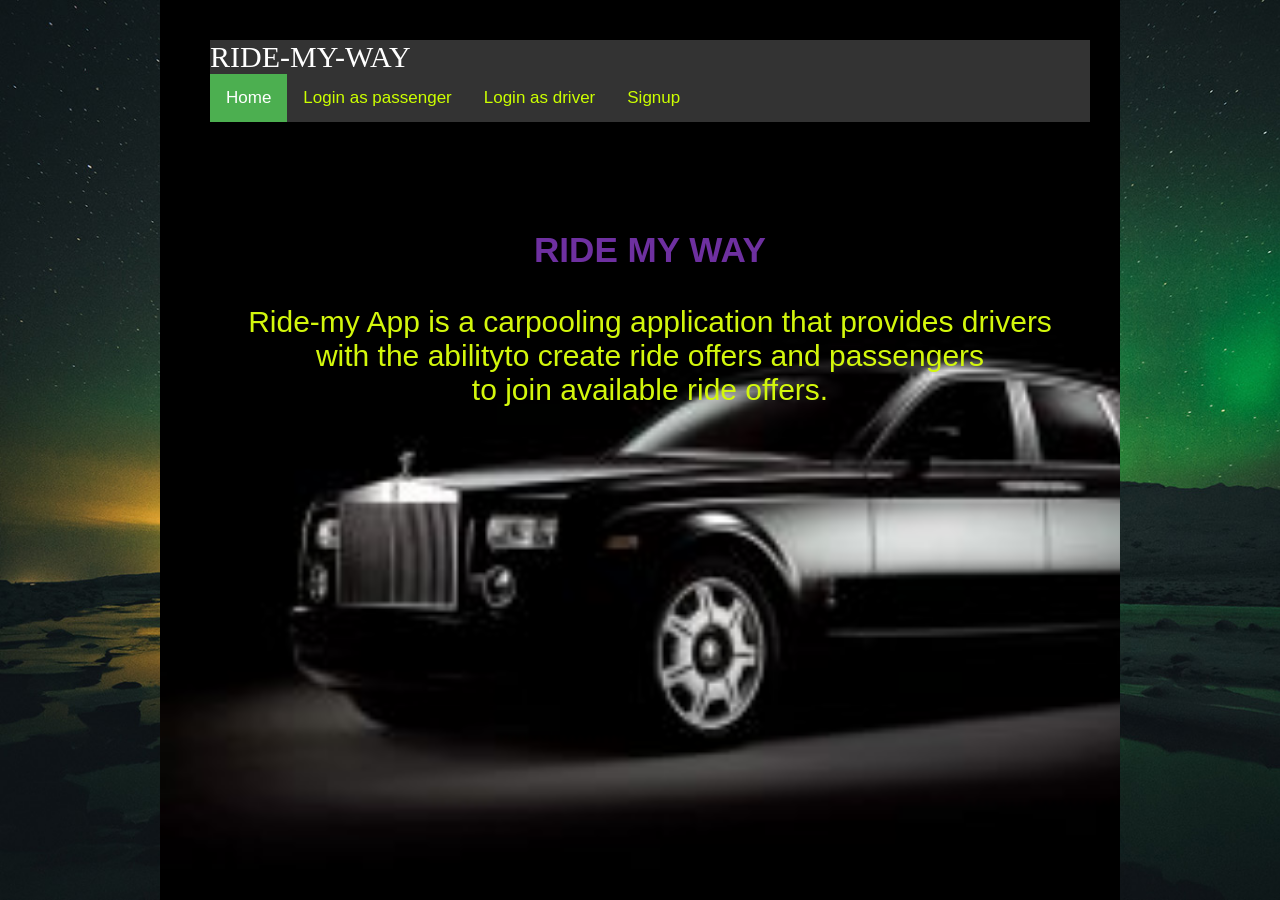
<file: index.html>
<!DOCTYPE html>
<html>
<head>
<title>RIDE-MY-WAY</title>

<link href="UI/css and js/style.css" rel="stylesheet" type="text/css" />
</head>
<body>
<div id="container">
  <div id="header_panel">
    <p class="topnav">RIDE-MY-WAY</p>
    <div class="topnav"> <a class="active" href="index.html">Home</a> <a href="UI/Login.html">Login as passenger </a><a href="UI/loginasdriver.html">Login as driver </a> <a href="UI/rigister.html">Signup</a></div>
    <div id="search_box"></div>
  </div>
  <!-- end of header panel --><!-- end of banner panel -->
  <div id="content_top"></div>
  <div id="content"><br><br><br>
    <div align="center"><h3 style="color:rgb(110, 48, 160);">RIDE MY WAY</h3>
     <span style="text-align:justify;"> Ride-my App is a carpooling application that provides drivers <br />
      with the abilityto create ride offers and passengers <br />
    to join available ride offers.

</span><br><br>

</div>
  </div>
  <div id="footer"></div>
  <!-- end of footer -->
</div>
<!-- end of container -->
</body>
</html>
</file>
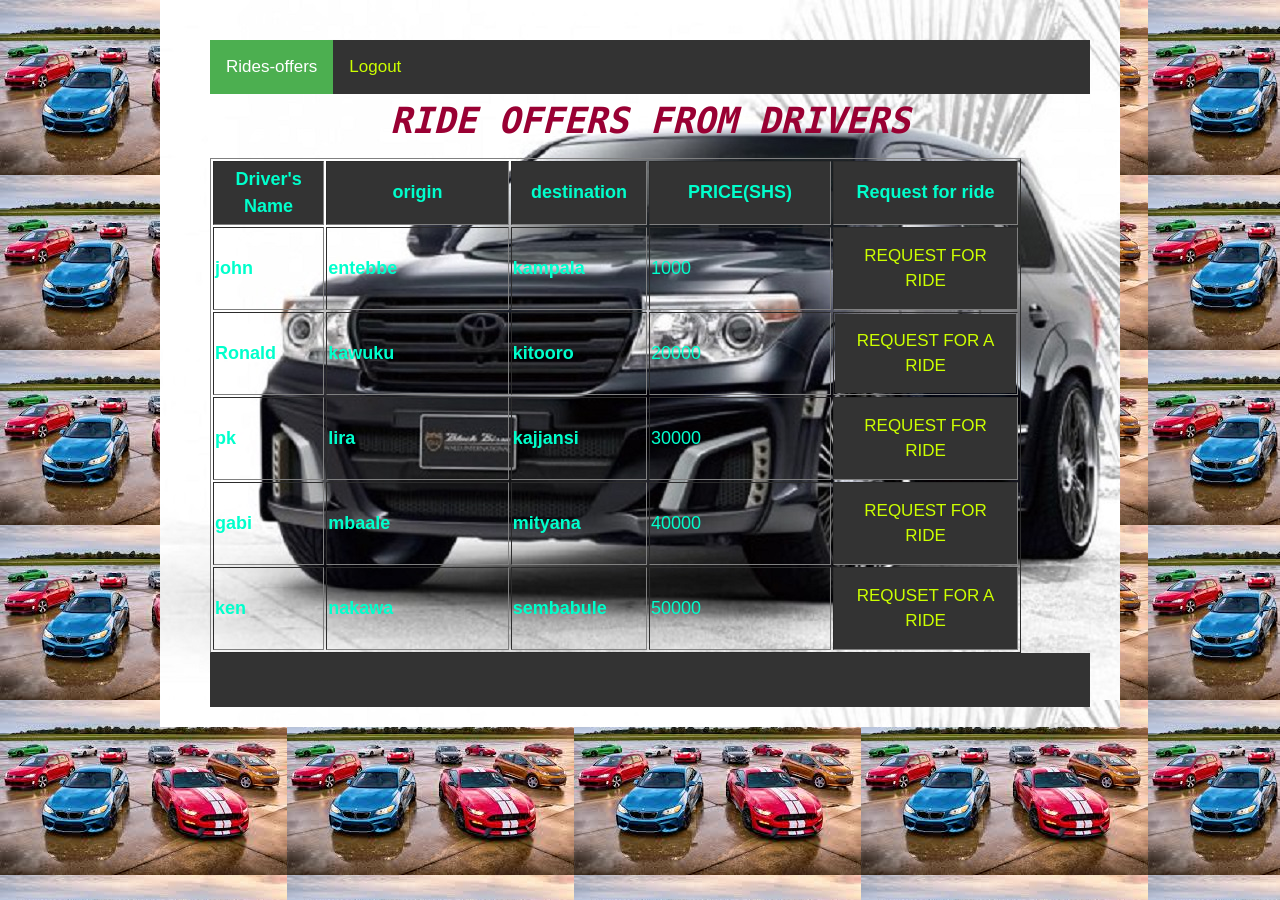
<file: aii-rides.html>
<!DOCTYPE html>
<html>
<head>
<title>RIDE-MY-WAY</title>
<meta http-equiv="Content-Type" content="text/html; charset=utf-8" />
<link href="css and js/style.css" rel="stylesheet" type="text/css" />
<style>
.topnav {    background-color: #333;
    overflow: hidden;
}

body {
  font: 15px/1.5 Arial, Helvetica,sans-serif;
  padding: 0;
  margin: 0;
  background-color: #f4f4f4;
  background-size: auto;
  background-image:url(images/cars.jpg);
  background-repeat: repeat;
}

#container {
  width: 960px;
  margin: 0 auto;
  background-image: url(images/ride.jpg);
  background-repeat: repeat;
}

</style>
<script language="javascript" type="text/javascript">
function clearText(field)
{
if (field.defaultValue == field.value) field.value = '';
else if (field.value == '') field.value = field.defaultValue;
}
</script>
</head>
<body>
<div id="container">
  <div id="header_panel">
    <div class="topnav"><a href="aii-rides.html" class="active"> Rides-offers</a><a href="index.html">Logout</a></div>
    <p align="center"> <dfn><strong><em>RIDE OFFERS FROM DRIVERS</em></strong></dfn> </p>
    <div id="search_box"></div>
  </div>
  <!-- end of header panel --><!-- end of banner panel -->
  <div id="content_top"></div>
  <div id="content">
    <table width="811" height="378" border="1">
      <tr class="topnav">
        <th width="125" height="60" scope="col"><strong class="topnav">Driver's Name</strong></th>
        <th width="226" scope="col"><strong>origin</strong></th>
        <th width="148" scope="col"><strong>destination</strong></th>
        <th width="210" scope="col">PRICE(SHS)</th>
        <th width="210" scope="col">Request for ride</th>
      </tr>
      <tr>
        <td height="41"><strong>john</strong></td>
        <td><strong>entebbe</strong></td>
        <td><strong>kampala</strong></td>
        <td>1000</td>
        <td class="topnav"><a href="ride-offer.html">REQUEST FOR RIDE</a></td>
      </tr>
      <tr>
        <td><strong>Ronald</strong></td>
        <td><strong>kawuku</strong></td>
        <td><strong>kitooro</strong></td>
        <td>20000</td>
        <td><span class="topnav"><a href="ride-offer.html" class="topnav">REQUEST FOR A RIDE</a></span></td>
      </tr>
      <tr>
        <td height="69"><strong>pk</strong></td>
        <td><strong>lira</strong></td>
        <td><strong>kajjansi</strong></td>
        <td>30000</td>
        <td class="topnav"><a href="ride-offer.html">REQUEST FOR RIDE</a></td>
      </tr>
      <tr>
        <td><strong>gabi</strong></td>
        <td><strong>mbaale</strong></td>
        <td><strong>mityana</strong></td>
        <td>40000</td>
        <td class="topnav"><a href="ride-offer.html">REQUEST FOR RIDE</a></td>
      </tr>
      <tr>
        <td height="78"><strong>ken</strong></td>
        <td><strong>nakawa</strong></td>
        <td><strong>sembabule</strong></td>
        <td>50000</td>
        <td class="topnav"><a href="rigister.html">REQUSET FOR A RIDE</a></td>
      </tr>
    </table>
    <p class="topnav">&nbsp;</p>
  </div>
  <div id="footer"></div>
  <!-- end of footer -->
</div>
<!-- end of container -->
</body>
</html>
</file>
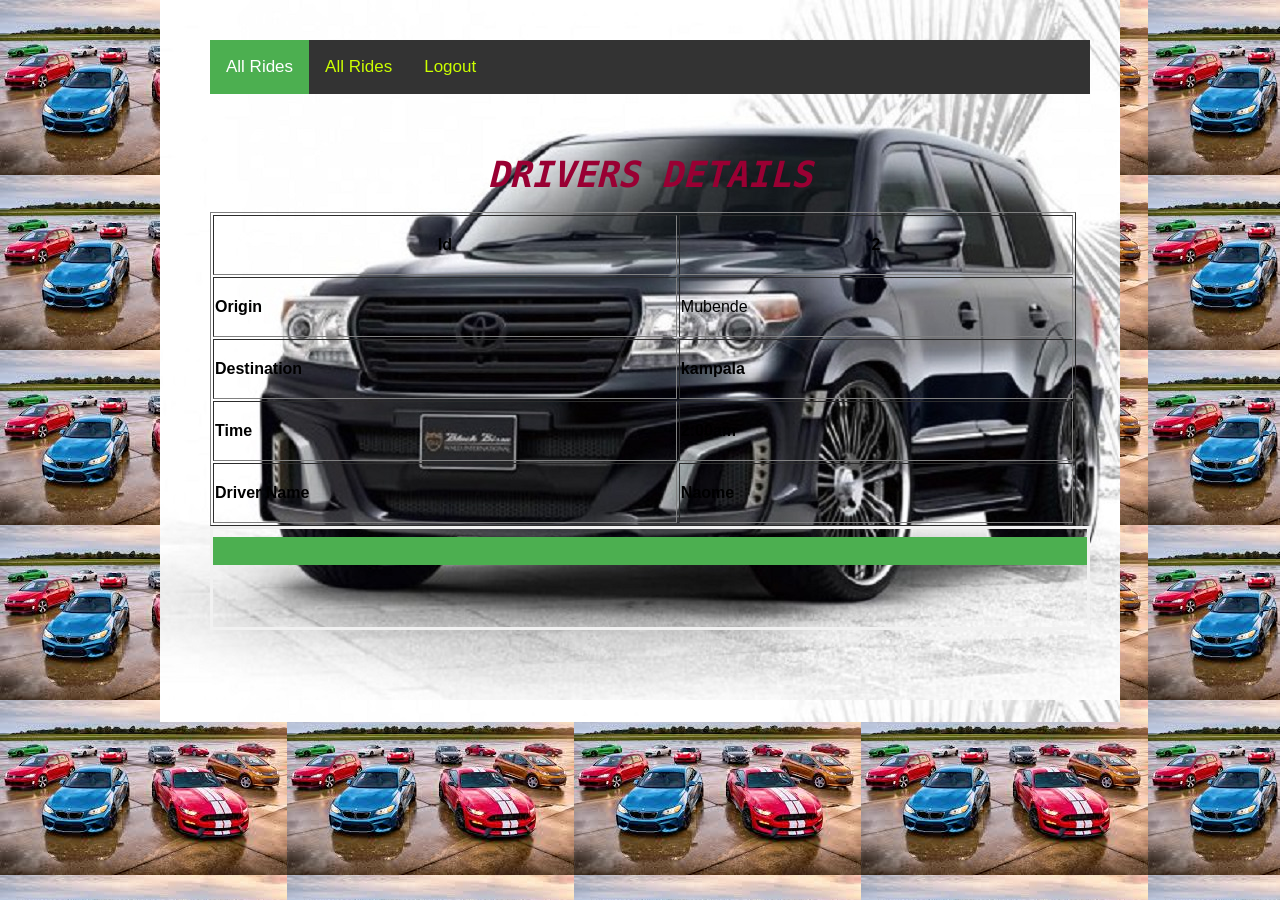
<file: driver-details.html>
<!DOCTYPE html PUBLIC >
<html>
<head>
<title>RIDE-MY-WAY</title>
<meta http-equiv="Content-Type" content="text/html; charset=utf-8" />
<link href="css and js/style.css" rel="stylesheet" type="text/css" />
<style type="text/css">
.topnav {    background-color: #333;
    overflow: hidden;
}

body {
  font: 15px/1.5 Arial, Helvetica,sans-serif;
  padding: 0;
  margin: 0;
  background-color: #f4f4f4;
  background-size: auto;
  background-image:url(images/cars.jpg);
  background-repeat: repeat;
}

#container {
  width: 960px;
  margin: 0 auto;
  background-image: url(images/ride.jpg);
  background-repeat: repeat;
}
</style>
<script language="javascript" type="text/javascript">
function clearText(field)
{
if (field.defaultValue == field.value) field.value = '';
else if (field.value == '') field.value = field.defaultValue;
}
</script>
</head>
<body>
<div id="container">
  <div id="header_panel">
    <div class="topnav"> <a class="active" href="#home">All Rides</a><a href="#contact">All Rides</a> <a href="#about">Logout</a></div>
    <p>&nbsp;</p>
    <p align="center"><dfn><strong><em>DRIVERS DETAILS</em></strong></dfn> </p>
    <div id="search_box"></div>
  </div>
  <!-- end of header panel --><!-- end of banner panel -->
  <div id="content_top"></div>
  <div id="content">
    <table width="866" height="314" border="1">
      <tr>
        <th width="149" height="60" scope="col"><strong>Id</strong></th>
        <th width="126" scope="col"><strong>2</strong></th>
      </tr>
      <tr>
        <td><strong>Origin</strong></td>
        <td>Mubende</td>
      </tr>
      <tr>
        <td><strong>Destination</strong></td>
        <td><strong>kampala</strong></td>
      </tr>
      <tr>
        <td><strong>Time</strong></td>
        <td><strong>2:00am</strong></td>
      </tr>
      <tr>
        <td><strong>Driver Name</strong></td>
        <td><strong>Naome</strong></td>
      </tr>
    </table>
    <form id="form1" name="form1" method="post" action="">
      <button type="submit"></button> 
      <p>&nbsp;</p>
      </form>
    <p>&nbsp;</p>
  </div>
  <div id="footer"></div>
  <!-- end of footer -->
</div>
<!-- end of container -->
</body>
</html>
</file>
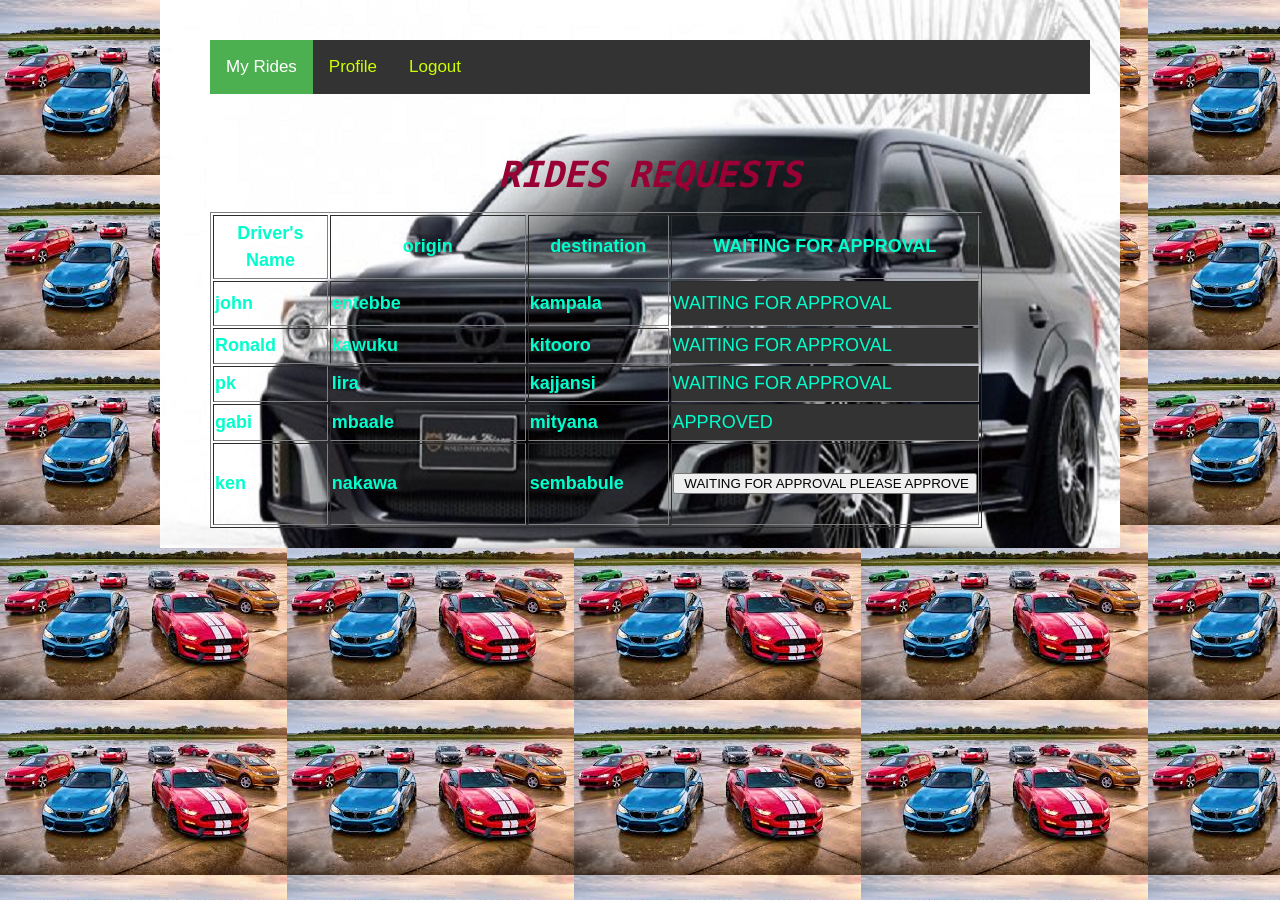
<file: driver.html>
<!DOCTYPE html PUBLIC "-//W3C//DTD XHTML 1.0 Transitional//EN" "http://www.w3.org/TR/xhtml1/DTD/xhtml1-transitional.dtd">
<html xmlns="http://www.w3.org/1999/xhtml">
<head>
<title>RIDE-MY-WAY</title>
<meta http-equiv="Content-Type" content="text/html; charset=utf-8" />
<link href="css and js/style.css" rel="stylesheet" type="text/css" />
<style type="text/css">
.topnav {    background-color: #333;
    overflow: hidden;
}

body {
  font: 15px/1.5 Arial, Helvetica,sans-serif;
  padding: 0;
  margin: 0;
  background-color: #f4f4f4;
  background-size: auto;
  background-image:url(images/cars.jpg);
  background-repeat: repeat;
}

#container {
  width: 960px;
  margin: 0 auto;
  background-image: url(images/ride.jpg);
  background-repeat: repeat;
}
</style>
<script language="javascript" type="text/javascript">
function clearText(field)
{
if (field.defaultValue == field.value) field.value = '';
else if (field.value == '') field.value = field.defaultValue;
}
</script>
</head>
<body>
<div id="container">
  <div id="header_panel">
    <div class="topnav"> <a class="active" href="driver.html">My Rides</a> <a href="profile.html">Profile</a><a href="home.html">Logout</a></div>
    <p>&nbsp;</p>
    <p align="center"><dfn><strong><em> RIDES REQUESTS</em></strong></dfn>    </p>
    <div id="search_box"></div>
  </div>
  <!-- end of header panel --><!-- end of banner panel -->
  <div id="content_top"></div>
  <div id="content">
    <table width="772" height="316" border="1">
      <tr>
        <th width="149" height="60" scope="col"><strong>Driver's Name</strong></th>
        <th width="297" scope="col"><strong>origin</strong></th>
        <th width="172" scope="col"><strong>destination</strong></th>
        <th width="297" scope="col">WAITING FOR APPROVAL</th>
      </tr>
      <tr>
        <td height="41"><strong>john</strong></td>
        <td><strong>entebbe</strong></td>
        <td><strong>kampala</strong></td>
        <td class="topnav">WAITING FOR APPROVAL</td>
      </tr>
      <tr>
        <td><strong>Ronald</strong></td>
        <td><strong>kawuku</strong></td>
        <td><strong>kitooro</strong></td>
        <td class="topnav">WAITING FOR APPROVAL</td>
      </tr>
      <tr>
        <td><strong>pk</strong></td>
        <td><strong>lira</strong></td>
        <td><strong>kajjansi</strong></td>
        <td class="topnav">WAITING FOR APPROVAL</td>
      </tr>
      <tr>
        <td><strong>gabi</strong></td>
        <td><strong>mbaale</strong></td>
        <td><strong>mityana</strong></td>
        <td class="topnav">APPROVED</td>
      </tr>
      <tr>
        <td height="78"><strong>ken</strong></td>
        <td><strong>nakawa</strong></td>
        <td><strong>sembabule</strong></td>
        <td><input type="submit" name="button5" id="button5" value=" WAITING FOR APPROVAL PLEASE APPROVE" /></td>
      </tr>
    </table>
  </div>
  <div id="footer"></div>
  <!-- end of footer -->
</div>
<!-- end of container -->
</body>
</html>
</file>
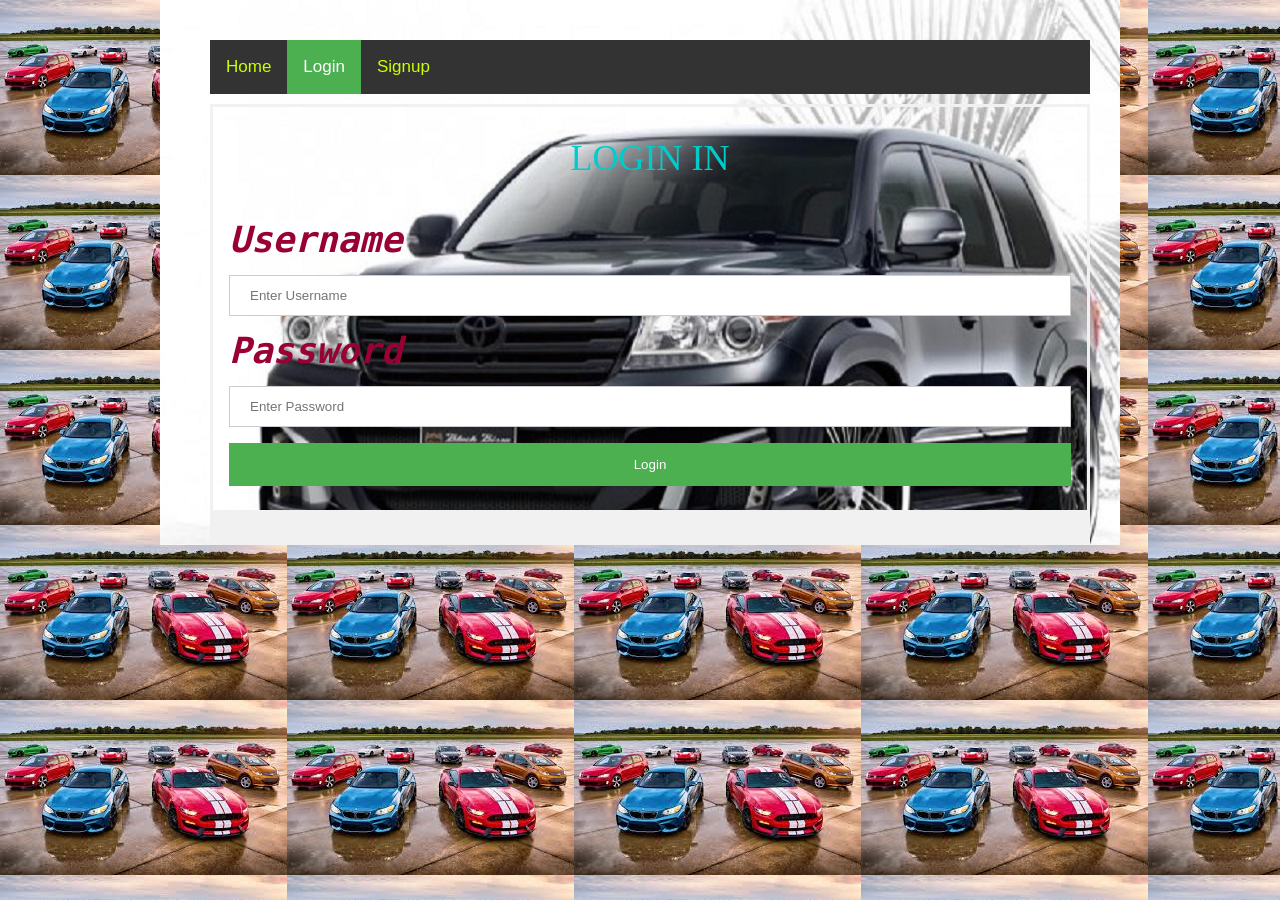
<file: Login.html>
<!DOCTYPE html PUBLIC "-//W3C//DTD XHTML 1.0 Transitional//EN" "http://www.w3.org/TR/xhtml1/DTD/xhtml1-transitional.dtd">
<html xmlns="http://www.w3.org/1999/xhtml">
<head>
<title>RIDE-MY-WAY</title>
<meta http-equiv="Content-Type" content="text/html; charset=utf-8" />
<link href="css and js/style.css" rel="stylesheet" type="text/css" />
<style type="text/css">
.topnav {    background-color: #333;
    overflow: hidden;
}

body {
  font: 15px/1.5 Arial, Helvetica,sans-serif;
  padding: 0;
  margin: 0;
  background-color: #f4f4f4;
  background-size: auto;
  background-image:url(images/cars.jpg);
  background-repeat: repeat;
}

#container {
  width: 960px;
  margin: 0 auto;
  background-image: url(images/ride.jpg);
  background-repeat: repeat;
}
#container #content div {
	font-family: Georgia, "Times New Roman", Times, serif;
	font-size: 36px;
	appearance: menu-item;
	color: #0CC;
}
</style>
<script language="javascript" type="text/javascript">
function clearText(field)
{
if (field.defaultValue == field.value) field.value = '';
else if (field.value == '') field.value = field.defaultValue;
}
</script>
</head>
<body>
<div id="container">
  <div id="header_panel">
    <div class="topnav"> <a class="topnav" href="home.html">Home</a> <a href="Login.html" class="active">Login</a> <a href="rigister.html">Signup</a></div>
    <div id="search_box"></div>
  </div>
  <!-- end of header panel --><!-- end of banner panel -->
  <div id="content_top"></div>
  <div id="content">
    
    <form action="aii-rides.html">
  <div class="imgcontainer">LOGIN IN</div>
  <div class="container">
    <p>
      <label for="uname"><b>Username</b></label>
      <input type="text" placeholder="Enter Username" name="uname" required>
      
      </p>
    <p>
      <label for="psw"><b>Password</b></label>
      <input type="password" placeholder="Enter Password" name="psw" required>
      
    </p>
    <button type="submit" value="submit">Login</button>
  </div>

  <div class="container" style="background-color:#f1f1f1"></div>
    </form></div>
  </div>
  <div id="footer"></div>
  <!-- end of footer -->
</div>
<!-- end of container -->
</body>
</html>
</file>
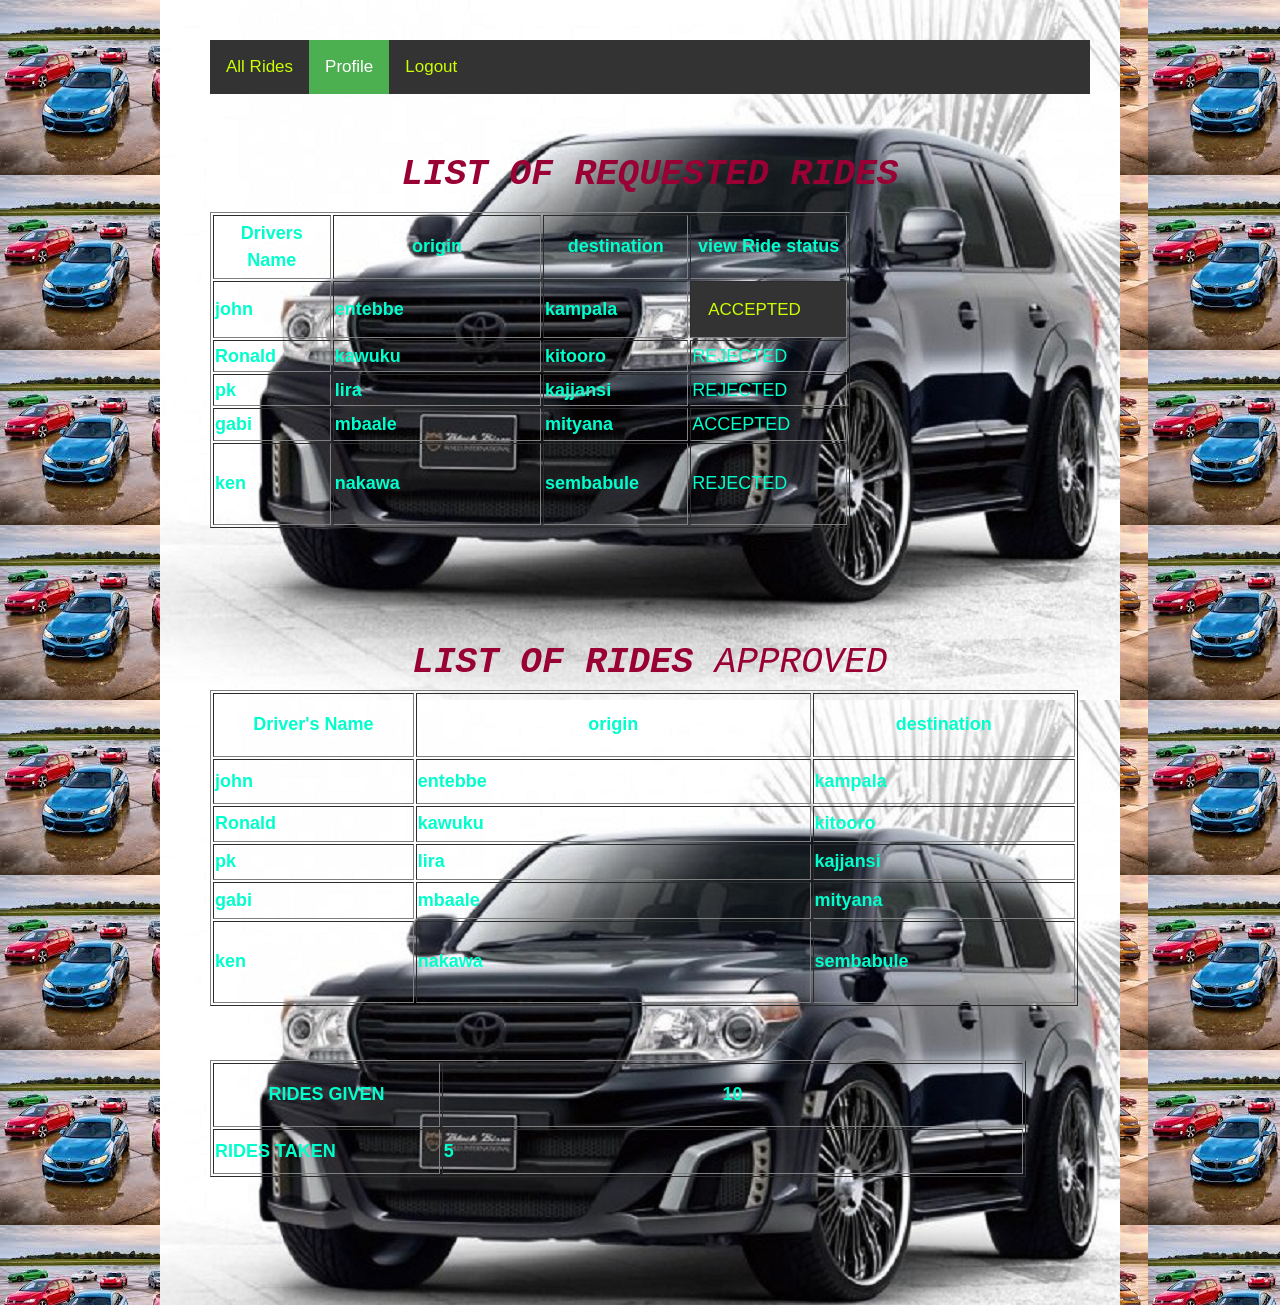
<file: profile.html>
<!DOCTYPE html PUBLIC "-//W3C//DTD XHTML 1.0 Transitional//EN" "http://www.w3.org/TR/xhtml1/DTD/xhtml1-transitional.dtd">
<html xmlns="http://www.w3.org/1999/xhtml">
<head>
<title>RIDE-MY-WAY</title>
<meta http-equiv="Content-Type" content="text/html; charset=utf-8" />
<link href="css and js/style.css" rel="stylesheet" type="text/css" />
<style type="text/css">
.topnav {    background-color: #333;
    overflow: hidden;
}

body {
  font: 15px/1.5 Arial, Helvetica,sans-serif;
  padding: 0;
  margin: 0;
  background-color: #f4f4f4;
  background-size: auto;
  background-image:url(images/cars.jpg);
  background-repeat: repeat;
}

#container {
  width: 960px;
  margin: 0 auto;
  background-image: url(images/ride.jpg);
  background-repeat: repeat;
}
</style>
<script language="javascript" type="text/javascript">
function clearText(field)
{
if (field.defaultValue == field.value) field.value = '';
else if (field.value == '') field.value = field.defaultValue;
}
</script>
</head>
<body>
<div id="container">
  <div id="header_panel">
    <div class="topnav"><a href="ride_details.html">All Rides</a> <a href="profile.html" class="active">Profile</a> <a href="home.html">Logout</a></div>
    <p>&nbsp;</p>
    <p align="center"><em><strong><dfn>LIST OF REQUESTED RIDES</dfn></strong></em></p>
    <div id="search_box"></div>
  </div>
  <!-- end of header panel --><!-- end of banner panel -->
  <div id="content_top"></div>
  <div id="content">
    <table width="640" height="316" border="1">
      <tr>
        <th width="149" height="60" scope="col"><strong>Drivers Name</strong></th>
        <th width="297" scope="col"><strong>origin</strong></th>
        <th width="172" scope="col"><strong>destination</strong></th>
        <th width="172" scope="col">view Ride status</th>
      </tr>
      <tr>
        <td height="41"><strong>john</strong></td>
        <td><strong>entebbe</strong></td>
        <td><strong>kampala</strong></td>
        <td class="topnav"><a href="driver-details.html">ACCEPTED</a></td>
      </tr>
      <tr>
        <td><strong>Ronald</strong></td>
        <td><strong>kawuku</strong></td>
        <td><strong>kitooro</strong></td>
        <td>REJECTED</td>
      </tr>
      <tr>
        <td><strong>pk</strong></td>
        <td><strong>lira</strong></td>
        <td><strong>kajjansi</strong></td>
        <td>REJECTED</td>
      </tr>
      <tr>
        <td><strong>gabi</strong></td>
        <td><strong>mbaale</strong></td>
        <td><strong>mityana</strong></td>
        <td>ACCEPTED</td>
      </tr>
      <tr>
        <td height="78"><strong>ken</strong></td>
        <td><strong>nakawa</strong></td>
        <td><strong>sembabule</strong></td>
        <td>REJECTED</td>
      </tr>
    </table>
    <p>&nbsp;</p>
    <p align="center">&nbsp;</p>
    <p align="center"><em><strong><dfn>LIST OF RIDES</dfn></strong></em> APPROVED</p>
    <table width="868" height="316" border="1">
      <tr>
        <th width="149" height="60" scope="col"><strong>Driver's Name</strong></th>
        <th width="297" scope="col"><strong>origin</strong></th>
        <th width="196" scope="col"><strong>destination</strong></th>
      </tr>
      <tr>
        <td height="41"><strong>john</strong></td>
        <td><strong>entebbe</strong></td>
        <td><strong>kampala</strong></td>
      </tr>
      <tr>
        <td><strong>Ronald</strong></td>
        <td><strong>kawuku</strong></td>
        <td><strong>kitooro</strong></td>
      </tr>
      <tr>
        <td><strong>pk</strong></td>
        <td><strong>lira</strong></td>
        <td><strong>kajjansi</strong></td>
      </tr>
      <tr>
        <td><strong>gabi</strong></td>
        <td><strong>mbaale</strong></td>
        <td><strong>mityana</strong></td>
      </tr>
      <tr>
        <td height="78"><strong>ken</strong></td>
        <td><strong>nakawa</strong></td>
        <td><strong>sembabule</strong></td>
      </tr>
    </table>
    <p>&nbsp;</p>
    <table width="816" height="109" border="1">
      <tr>
        <th width="149" height="60" scope="col">RIDES GIVEN</th>
        <th width="388" scope="col"><strong>10</strong></th>
      </tr>
      <tr>
        <td height="41"><strong> RIDES TAKEN</strong></td>
        <td><strong>5</strong></td>
      </tr>
    </table>
    <p>&nbsp;</p>
    <p>&nbsp;</p>
  </div>
  <div id="footer"></div>
  <!-- end of footer -->
</div>
<!-- end of container -->
</body>
</html>
</file>
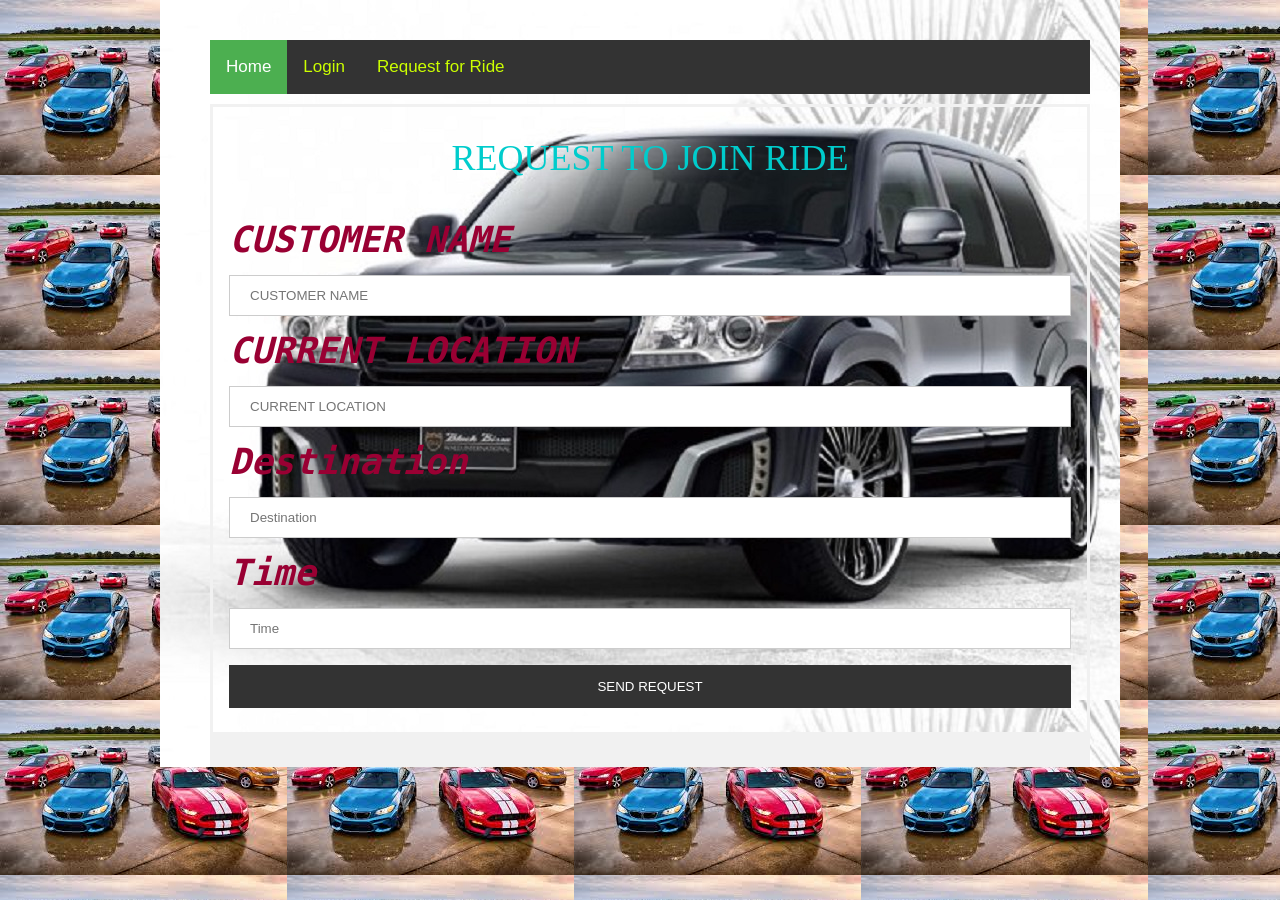
<file: ride-offer.html>
<!DOCTYPE html PUBLIC "-//W3C//DTD XHTML 1.0 Transitional//EN" "http://www.w3.org/TR/xhtml1/DTD/xhtml1-transitional.dtd">
<html xmlns="http://www.w3.org/1999/xhtml">
<head>
<title>RIDE-MY-WAY</title>
<meta http-equiv="Content-Type" content="text/html; charset=utf-8" />
<link href="css and js/style.css" rel="stylesheet" type="text/css" />
<style type="text/css">
.topnav {    background-color: #333;
    overflow: hidden;
}

body {
  font: 15px/1.5 Arial, Helvetica,sans-serif;
  padding: 0;
  margin: 0;
  background-color: #f4f4f4;
  background-size: auto;
  background-image:url(images/cars.jpg);
  background-repeat: repeat;
}

#container {
  width: 960px;
  margin: 0 auto;
  background-image: url(images/ride.jpg);
  background-repeat: repeat;
}
#container #content div {
	font-family: Georgia, "Times New Roman", Times, serif;
	font-size: 36px;
	appearance: menu-item;
	color: #0CC;
}
</style>
<script language="javascript" type="text/javascript">
function clearText(field)
{
if (field.defaultValue == field.value) field.value = '';
else if (field.value == '') field.value = field.defaultValue;
}
</script>
</head>
<body>
<div id="container">
  <div id="header_panel">
    <div class="topnav"> <a class="active" href="home.html">Home</a> <a href="Login.html">Login</a><a href="#about">Request for Ride</a></div>
    <div id="search_box"></div>
  </div>
  <!-- end of header panel --><!-- end of banner panel -->
  <div id="content_top"></div>
  <div id="content">
    
    <form action="ride_details.html">
  <div class="imgcontainer">REQUEST TO JOIN RIDE</div>
  <div class="container">
    <p>
      <label for="uname"><b>CUSTOMER NAME</b></label>
      <input type="text" placeholder="CUSTOMER NAME" name="uname" required>
      
      </p>
      <p>
      <label for="uname"><b>CURRENT LOCATION</b></label>
      <input type="text" placeholder="CURRENT LOCATION" name="uname" required>
      
      </p>
     
    <p>
      <label for="psw"><b>Destination</b></label>
      <input type="password" placeholder="Destination" name="psw" required>
      
    </p>
      <p>
      <label for="psw"><b>Time</b></label>
      <input type="password" placeholder="Time" name="psw" required>
      
    </p>
    <button type="submit" class="topnav">SEND REQUEST</button>
  </div>

  <div class="container" style="background-color:#f1f1f1"></div>
    </form></div>
  </div>
  <div id="footer"></div>
  <!-- end of footer -->
</div>
<!-- end of container -->
</body>
</html>
</file>
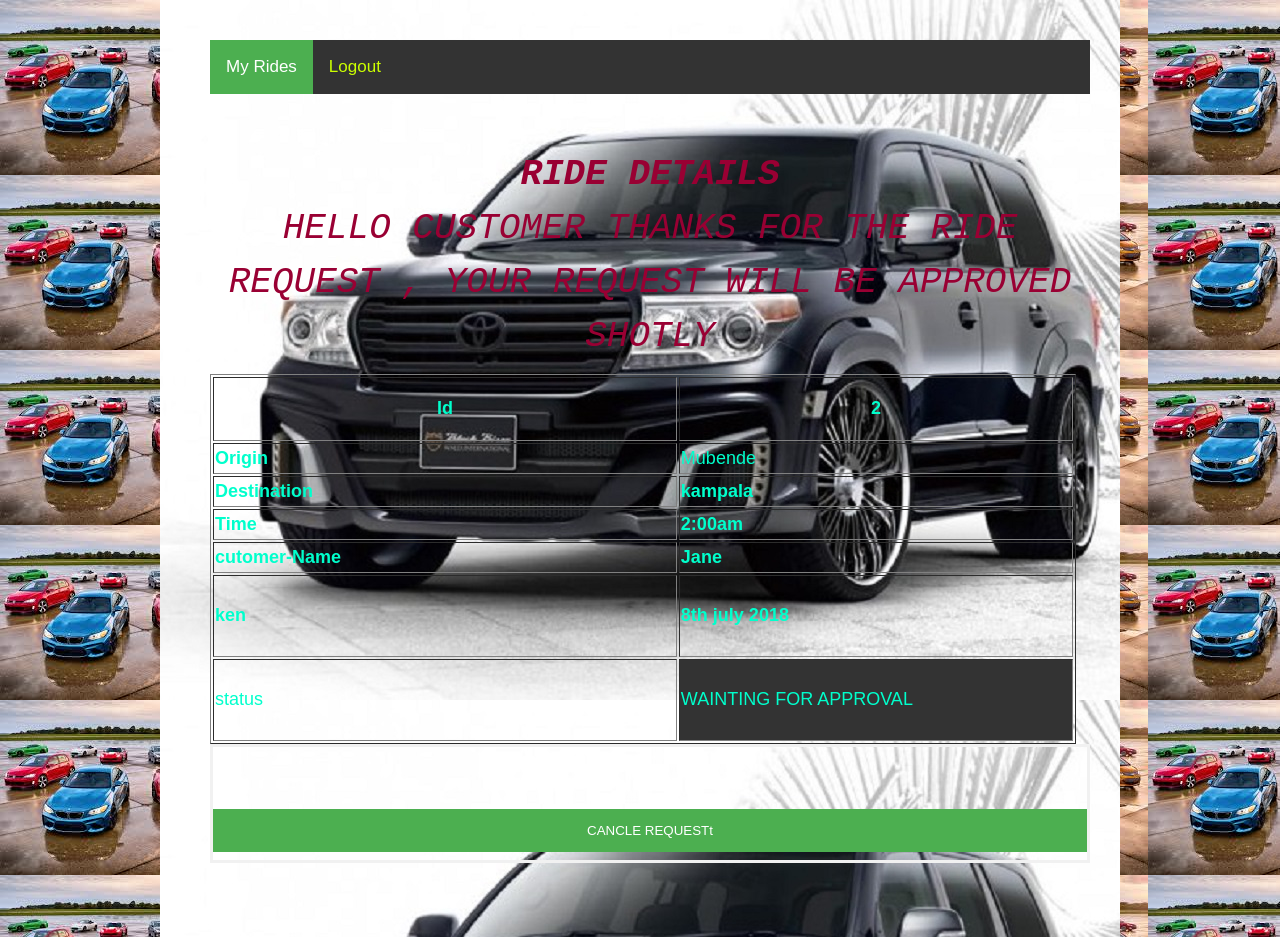
<file: ride_details.html>
<!DOCTYPE html PUBLIC "-//W3C//DTD XHTML 1.0 Transitional//EN" "http://www.w3.org/TR/xhtml1/DTD/xhtml1-transitional.dtd">
<html xmlns="http://www.w3.org/1999/xhtml">
<head>
<title>RIDE-MY-WAY</title>
<meta http-equiv="Content-Type" content="text/html; charset=utf-8" />
<link href="css and js/style.css" rel="stylesheet" type="text/css" />
<style type="text/css">
.topnav {    background-color: #333;
    overflow: hidden;
}

body {
  font: 15px/1.5 Arial, Helvetica,sans-serif;
  padding: 0;
  margin: 0;
  background-color: #f4f4f4;
  background-size: auto;
  background-image:url(images/cars.jpg);
  background-repeat: repeat;
}

#container {
  width: 960px;
  margin: 0 auto;
  background-image: url(images/ride.jpg);
  background-repeat: repeat;
}
</style>
<script language="javascript" type="text/javascript">
function clearText(field)
{
if (field.defaultValue == field.value) field.value = '';
else if (field.value == '') field.value = field.defaultValue;
}
</script>
</head>
<body>
<div id="container">
  <div id="header_panel">
    <div class="topnav"><a href="ride_details.html" class="active">My Rides</a><a href="home.html">Logout</a></div>
    <p>&nbsp;</p>
    <p align="center"><dfn><strong><em>RIDE DETAILS</em></strong></dfn> </p>
    <p align="center">HELLO CUSTOMER THANKS FOR THE RIDE REQUEST , YOUR REQUEST WILL BE APPROVED SHOTLY</p>
    <div id="search_box"></div>
  </div>
  <!-- end of header panel --><!-- end of banner panel -->
  <div id="content_top"></div>
  <div id="content">
    <table width="866" height="314" border="1">
      <tr>
        <th width="149" height="60" scope="col"><strong>Id</strong></th>
        <th width="126" scope="col"><strong>2</strong></th>
      </tr>
      <tr>
        <td><strong>Origin</strong></td>
        <td>Mubende</td>
      </tr>
      <tr>
        <td><strong>Destination</strong></td>
        <td><strong>kampala</strong></td>
      </tr>
      <tr>
        <td><strong>Time</strong></td>
        <td><strong>2:00am</strong></td>
      </tr>
      <tr>
        <td><strong>cutomer-Name</strong></td>
        <td><strong>Jane</strong></td>
      </tr>
      <tr>
        <td height="78"><strong>ken</strong></td>
        <td><strong>8th july 2018</strong></td>
      </tr>
      <tr>
        <td height="78">status</td>
        <td class="topnav">WAINTING FOR APPROVAL</td>
      </tr>
    </table>
    <form id="form1" name="form1" method="post" action="ride-offer.html">
      
      <p>&nbsp;</p>
      <button type="submit">CANCLE REQUESTt</button>
    </form>
    <p>&nbsp;</p>
  </div>
  <div id="footer"></div>
  <!-- end of footer -->
</div>
<!-- end of container -->
</body>
</html>
</file>
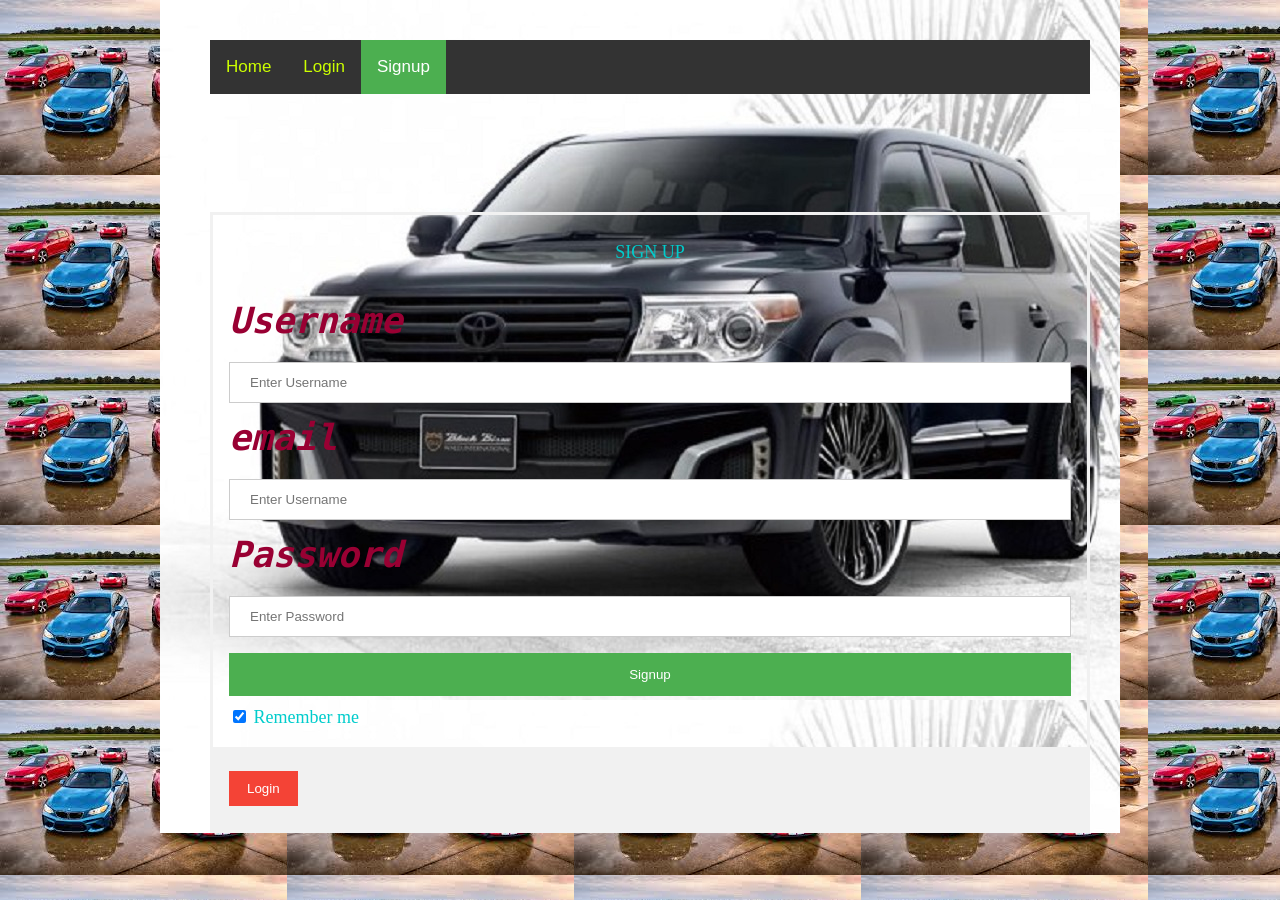
<file: rigister.html>
<!DOCTYPE html>
<html>
<head>
<title>RIDE-MY-WAY</title>
<meta http-equiv="Content-Type" content="text/html; charset=utf-8" />
<link href="css and js/style.css" rel="stylesheet" type="text/css" />
<style type="text/css">
.topnav {    background-color: #333;
    overflow: hidden;
}

body {
  font: 15px/1.5 Arial, Helvetica,sans-serif;
  padding: 0;
  margin: 0;
  background-color: #f4f4f4;
  background-size: auto;
  background-image:url(images/cars.jpg);
  background-repeat: repeat;
}

#container {
  width: 960px;
  margin: 0 auto;
  background-image: url(images/ride.jpg);
  background-repeat: repeat;
}
#container #content div {
	font-family: Georgia, "Times New Roman", Times, serif;
	font-size: 18px;
	appearance: menu-item;
	color: #0CC;
}
</style>
<script language="javascript" type="text/javascript">
function clearText(field)
{
if (field.defaultValue == field.value) field.value = '';
else if (field.value == '') field.value = field.defaultValue;
}
</script>
</head>
<body>
<div id="container">
  <div id="header_panel">
    <div class="topnav"> <a class="topnav" href="index.html">Home</a> <a href="#news">Login</a> <a href="rigister.html" class="active">Signup</a></div>
    <p>&nbsp;</p>
    <p>&nbsp;</p>
    <div id="search_box"></div>
  </div>
  <!-- end of header panel --><!-- end of banner panel -->
  <div id="content_top"></div>
  <div id="content">
    
    <form action="login.html">
  <div class="imgcontainer">SIGN UP</div>
  <div class="container">
    <p>
      <label for="uname"><b>Username</b></label>
      <input type="text" placeholder="Enter Username" name="uname" required>
      
      </p>
       <p>
      <label for="uname"><b>email</b></label>
      <input type="text" placeholder="Enter Username" name="uname" required>
      
      </p>
    <p>
      <label for="psw"><b>Password</b></label>
      <input name="psw" type="password" required="required" placeholder="Enter Password" value="" />
      
    </p>
    <button type="submit">Signup</button>
    <label>
      <input type="checkbox" checked="checked" name="remember"> Remember me
    </label>
  </div>

  <div class="container" style="background-color:#f1f1f1">
    <button type="button" class="cancelbtn">Login</button>
  </div>
    </form></div>
  </div>
  <div id="footer"></div>
  <!-- end of footer -->
</div>
<!-- end of container -->
</body>
</html>
</file>
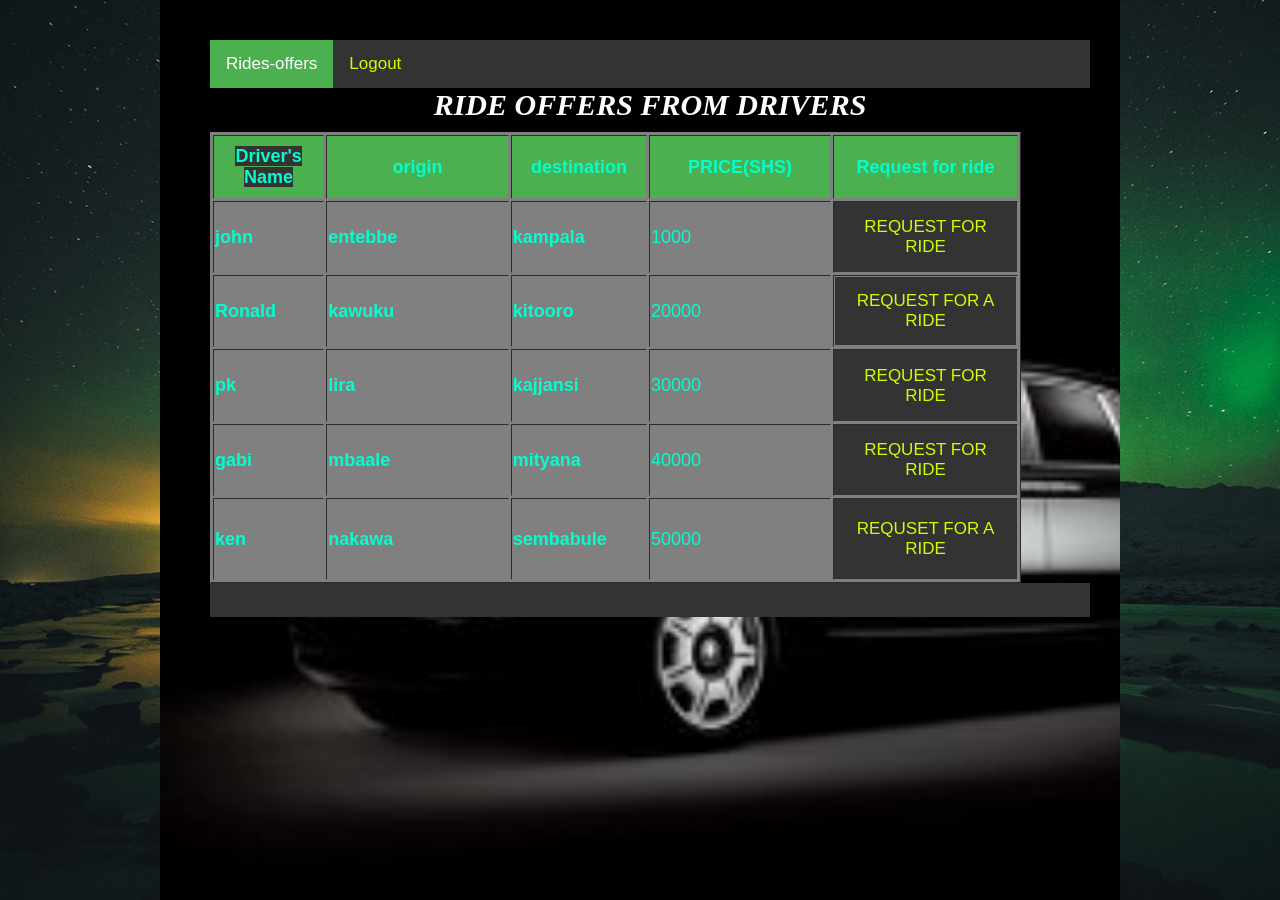
<file: UI/all-rides.html>
<!DOCTYPE html>
<html>
<head>
<title>RIDE-MY-WAY</title>
<meta http-equiv="Content-Type" content="text/html; charset=utf-8" />
<link href="css and js/style.css" rel="stylesheet" type="text/css" />

</head>
<body>
<div id="container">
  <div id="header_panel">
    <div class="topnav"><a href="all-rides.html" class="active"> Rides-offers</a><a href="../index.html">Logout</a></div>
    <p align="center"> <dfn><strong><em>RIDE OFFERS FROM DRIVERS</em></strong></dfn> </p>
    <div id="search_box"></div>
  </div>
  <!-- end of header panel --><!-- end of banner panel -->
  <div id="content_top"></div>
  <div id="content">
    <table width="811" height="378" border="1"  style="background-color:gray">
      <tr class="topnav" style="background-color:#4CAF50">
        <th width="125" height="60" scope="col"><strong class="topnav">Driver's Name</strong></th>
        <th width="226" scope="col"><strong>origin</strong></th>
        <th width="148" scope="col"><strong>destination</strong></th>
        <th width="210" scope="col">PRICE(SHS)</th>
        <th width="210" scope="col">Request for ride</th>
      </tr>
      <tr>
        <td height="41"><strong>john</strong></td>
        <td><strong>entebbe</strong></td>
        <td><strong>kampala</strong></td>
        <td>1000</td>
        <td class="topnav"><a href="ride-offer.html">REQUEST FOR RIDE</a></td>
      </tr>
      <tr>
        <td><strong>Ronald</strong></td>
        <td><strong>kawuku</strong></td>
        <td><strong>kitooro</strong></td>
        <td>20000</td>
        <td><span class="topnav"><a href="ride-offer.html" class="topnav">REQUEST FOR A RIDE</a></span></td>
      </tr>
      <tr>
        <td height="69"><strong>pk</strong></td>
        <td><strong>lira</strong></td>
        <td><strong>kajjansi</strong></td>
        <td>30000</td>
        <td class="topnav"><a href="ride-offer.html">REQUEST FOR RIDE</a></td>
      </tr>
      <tr>
        <td><strong>gabi</strong></td>
        <td><strong>mbaale</strong></td>
        <td><strong>mityana</strong></td>
        <td>40000</td>
        <td class="topnav"><a href="ride-offer.html">REQUEST FOR RIDE</a></td>
      </tr>
      <tr>
        <td height="78"><strong>ken</strong></td>
        <td><strong>nakawa</strong></td>
        <td><strong>sembabule</strong></td>
        <td>50000</td>
        <td class="topnav"><a href="rigister.html">REQUSET FOR A RIDE</a></td>
      </tr>
    </table>
    <p class="topnav">&nbsp;</p>
  </div>
  <div id="footer"></div>
  <!-- end of footer -->
</div>
<!-- end of container -->
</body>
</html>
</file>
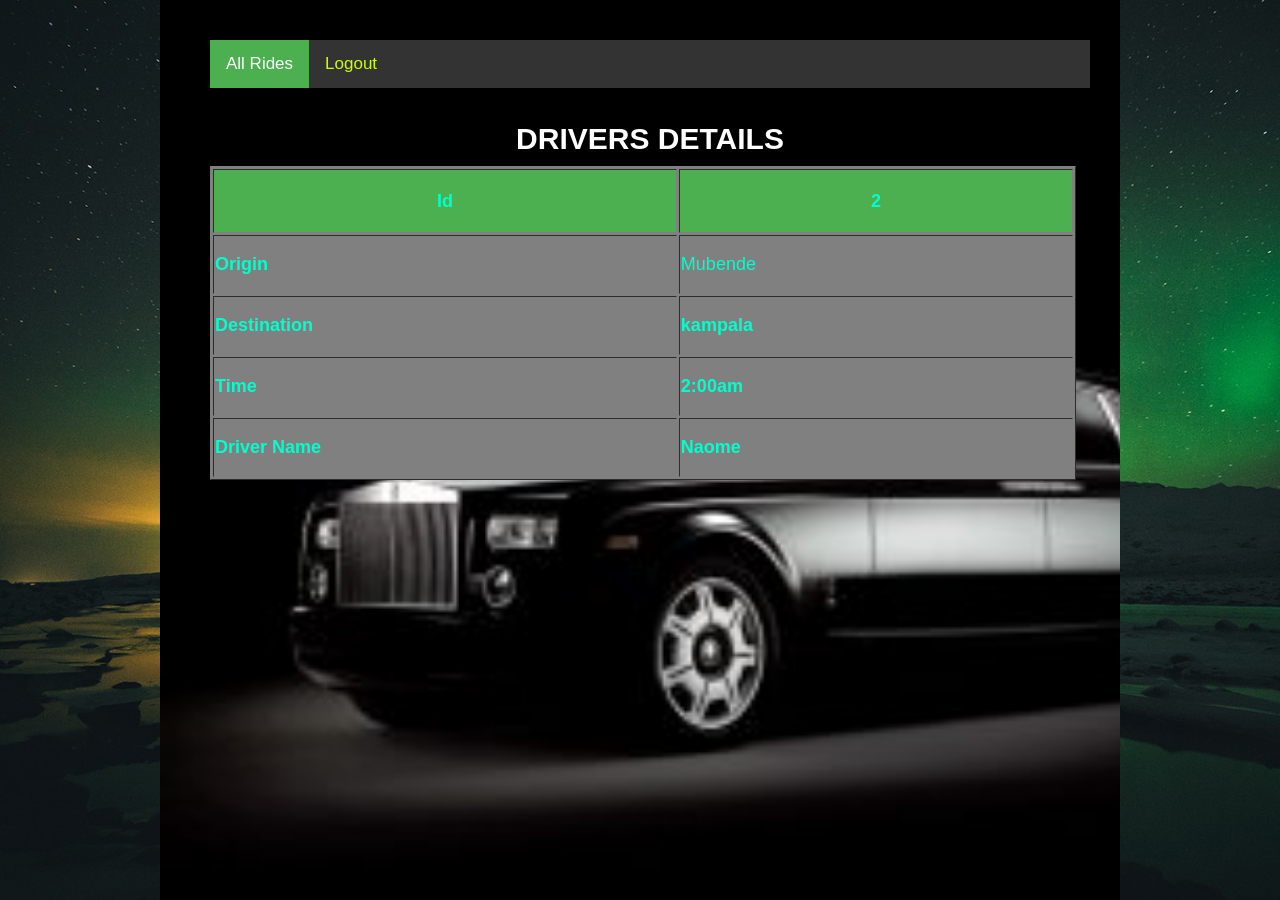
<file: UI/driver-details.html>
<!DOCTYPE html >
<html>
<head>
<title>RIDE-MY-WAY</title>
<meta http-equiv="Content-Type" content="text/html; charset=utf-8" />
<link href="css and js/style.css" rel="stylesheet" type="text/css" />

</head>
<body>
<div id="container">
  <div id="header_panel">
    <div class="topnav"> <a class="active" href="driver.html">All Rides</a> <a href="../index.html">Logout</a></div>
    <p>&nbsp;</p>
    <p align="center"><strong style="font-family:arial; font-style:bold;">DRIVERS DETAILS</strong> </p>
    <div id="search_box"></div>
  </div>
  <!-- end of header panel --><!-- end of banner panel -->
  <div id="content_top"></div>
  <div id="content">
    <table width="866" height="314" border="1" style="background-color:gray">
      <tr style="background-color:#4CAF50">
        <th width="149" height="60" scope="col"><strong>Id</strong></th>
        <th width="126" scope="col"><strong>2</strong></th>
      </tr>
      <tr>
        <td><strong>Origin</strong></td>
        <td>Mubende</td>
      </tr>
      <tr>
        <td><strong>Destination</strong></td>
        <td><strong>kampala</strong></td>
      </tr>
      <tr>
        <td><strong>Time</strong></td>
        <td><strong>2:00am</strong></td>
      </tr>
      <tr>
        <td><strong>Driver Name</strong></td>
        <td><strong>Naome</strong></td>
      </tr>
    </table>
    
    <p>&nbsp;</p>
  </div>
  <div id="footer"></div>
  <!-- end of footer -->
</div>
<!-- end of container -->
</body>
</html>
</file>
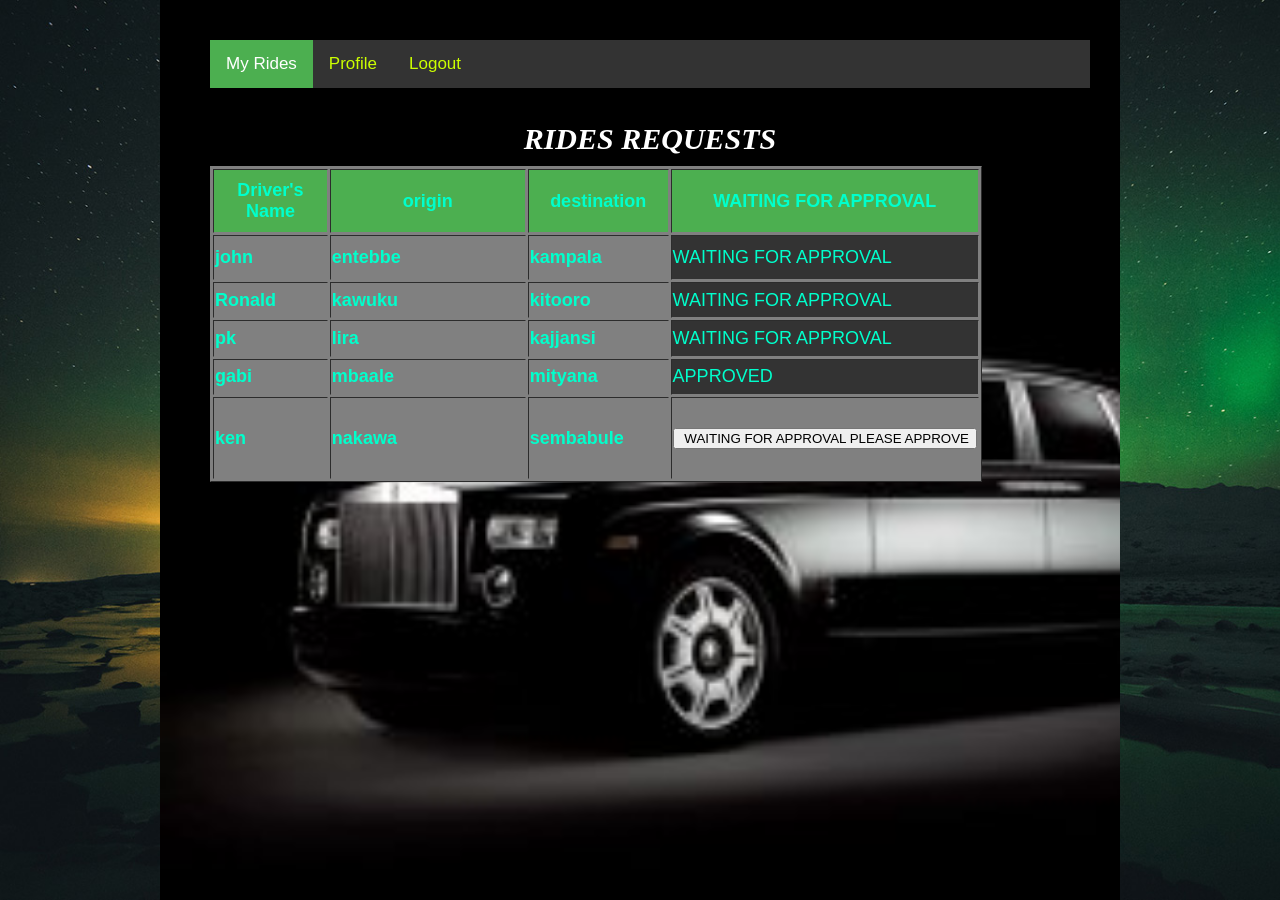
<file: UI/driver.html>
<!DOCTYPE html>
<html>
<head>
<title>RIDE-MY-WAY</title>
<meta http-equiv="Content-Type" content="text/html; charset=utf-8" />
<link href="css and js/style.css" rel="stylesheet" type="text/css" />

</head>
<body>
<div id="container">
  <div id="header_panel">
    <div class="topnav"> <a class="active" href="driver.html">My Rides</a> <a href="profile.html">Profile</a><a href="../index.html">Logout</a></div>
    <p>&nbsp;</p>
    <p align="center"><dfn><strong><em> RIDES REQUESTS</em></strong></dfn>    </p>
    <div id="search_box"></div>
  </div>
  <!-- end of header panel --><!-- end of banner panel -->
  <div id="content_top"></div>
  <div id="content">
    <table width="772" height="316" border="1" style="background-color:gray">
      <tr style="background-color:#4CAF50">
        <th width="149" height="60" scope="col"><strong>Driver's Name</strong></th>
        <th width="297" scope="col"><strong>origin</strong></th>
        <th width="172" scope="col"><strong>destination</strong></th>
        <th width="297" scope="col">WAITING FOR APPROVAL</th>
      </tr>
      <tr>
        <td height="41"><strong>john</strong></td>
        <td><strong>entebbe</strong></td>
        <td><strong>kampala</strong></td>
        <td class="topnav">WAITING FOR APPROVAL</td>
      </tr>
      <tr>
        <td><strong>Ronald</strong></td>
        <td><strong>kawuku</strong></td>
        <td><strong>kitooro</strong></td>
        <td class="topnav">WAITING FOR APPROVAL</td>
      </tr>
      <tr>
        <td><strong>pk</strong></td>
        <td><strong>lira</strong></td>
        <td><strong>kajjansi</strong></td>
        <td class="topnav">WAITING FOR APPROVAL</td>
      </tr>
      <tr>
        <td><strong>gabi</strong></td>
        <td><strong>mbaale</strong></td>
        <td><strong>mityana</strong></td>
        <td class="topnav">APPROVED</td>
      </tr>
      <tr>
        <td height="78"><strong>ken</strong></td>
        <td><strong>nakawa</strong></td>
        <td><strong>sembabule</strong></td>
        <td><input type="submit" name="button5" id="button5" value=" WAITING FOR APPROVAL PLEASE APPROVE" /></td>
      </tr>
    </table>
  </div>
  <div id="footer"></div>
  <!-- end of footer -->
</div>
<!-- end of container -->
</body>
</html>
</file>
<file: UI/css and js/style.css>
/* Bordered form */
form {
	border: 3px solid #f1f1f1;
	background-color:rgba(105, 134, 141, 0.377);
	width:80%;
	margin:auto;
	margin-top: 0%;
}

/* Full-width inputs */
input[type=text], input[type=password] {
	width: 40%;
	padding: 10px 10px;
	margin: 8px 0;
	display: inline-block;
	border: 1px solid #ccc;
	box-sizing: border-box;
}
label{
	
	width:80%;
	color:#70f70a;
	font-size:15px;
}

/* Set a style for all buttons */
button {
    background-color: #4CAF50;
    color: white;
    padding: 14px 20px;
    margin: 8px 0;
    border: none;
    cursor: pointer;
    width: 30%;
}

/* Add a hover effect for buttons */
button:hover {
    opacity: 0.8;
}

/* Extra style for the cancel button (red) */
.cancelbtn {
    width: auto;
    padding: 10px 18px;
    background-color: #f44336;
}

/* Center the avatar image inside this container */
.imgcontainer {
    text-align: center;
    margin: 24px 0 12px 0;
}

/* Avatar image */
img.avatar {
    width: 40%;
    border-radius: 50%;
}

/* Add padding to containers */
.container {
    padding: 16px;
}

/* The "Forgot password" text */
span.psw {
    float: right;
    padding-top: 16px;
}

/* Change styles for span and cancel button on extra small screens */
@media screen and (max-width: 300px) {
    span.psw {
        display: block;
        float: none;
    }
    .cancelbtn {
        width: 100%;
    }
}
.allign{
 background-color:
 #63C);	
	
}
  header{
    background:rgb(68, 2, 54);
    color:#ffffff;
    padding-top:30px;
    min-height:70px;
    border-bottom:#ce56b0 3px solid;
  }
  header a{
    color:#ffffff;
    text-decoration:none;
    font-size:16px;
  }
  
  header li{
    display:inline;
    padding: 0 20px 0 20px;
  }
  
  header #branding{
    float:left;
  }
  
  header #branding h1{
    margin:0;
  }
  
  header nav{
    float:right;
    margin-top:10px;
  }
  
  header .highlight, header .current a{
    color:#49f705;
    font-weight:bold;
  }
  
  header a:hover{
    color:#cccccc;
    font-weight:bold;
  }
  
  /* Showcase */
  #showcase{
    min-height:400px;
    /* background:url('images/road.jpg') no-repeat; */
    text-align:center;
    color:#ffffff;
    /* background-color: skyblue; */
  }
  
  #showcase h1{
    margin-top:100px;
    font-size:55px;
    margin-bottom:10px;
    color: skyblue;
  }
  
  #showcase p{
    font-size:20px;
    /* background-color: #4c6074; */
    color: skyblue;
  }
.topnav {
    background-color: #333;
    overflow: hidden;
}

/* Style the links inside the navigation bar */
.topnav a {
    float: left;
    color: #f2f2f2;
    text-align: center;
    padding: 14px 16px;
    text-decoration: none;
    font-size: 17px;
}

/* Change the color of links on hover */
.topnav a:hover {
    background-color: #ddd;
    color: black;
}

/* Add a color to the active/current link */
.topnav a.active {
    background-color: #4CAF50;
    color: white;
}

body {
	font: 15px/1.5 Arial, Helvetica,sans-serif;
	padding: 0;
	margin: 0;
	background-color: #f4f4f4;
	background-size: auto;
	background-image:url(images/cars.jpg);
	background-repeat: repeat;
}

a:link, a:visited { color: #CCFF00; text-decoration: none; font-weight: normal; }
a:active, a:hover { color: #FFFF00; text-decoration: underline; }

p {
	margin: 0px;
	padding: 0px;
	font-family: Georgia, "Times New Roman", Times, serif;
	color: #fff;
	font-size: 30px;
	font-style: normal;
}

.cleaner {
	clear: both;
	width: 100%;
	height: 1px;
	font-size: 1px;	
}

.cleaner_with_height {
	clear: both;
	width: 100%;
	height: 30px;
	font-size: 1px;	
}

.readmore a {
	clear: both;
	float: left;
	height: 21px;
	width: 100px;
	padding: 2px 0 0 10px;
	margin: 0 15px 10px 0;
	text-align: center;
	font-weight: bold;
	text-decoration: none;
	color: #ffffff;
	border: none;
	background: url(images/readmore_button.jpg) no-repeat;
}

.download a {
	clear: both;
	float: left;
	height: 21px;
	width: 100px;
	padding: 2px 0 0 10px;
	margin: 0 15px 10px 0;
	text-align: center;
	font-weight: bold;
	text-decoration: none;
	color: #ffffff;
	border: none;
	background: url(images/readmore_button.jpg) no-repeat;
}

#container {
	width: 960px;
	margin: 0 auto;
	background-image: url(images/car.jpg);
	background-repeat: repeat;
}

/* header panel */
#header_panel {
	width: auto;
	height: 50px;
	padding: 40px 30px 0px 50px;
	background-image: none;
	background-repeat: repeat;
	background-position: center top;
}

#header_panel #site_title {
	float: left;	
}

#site_title h1 {
	font-size: 40px;
	margin: 0px;
	padding: 10px 0;
	color: #218dfb;
}

#site_title h1 span {
	color: #fff;
}

#site_title h2 {
	font-size: 16px;
	color: #878181;
	margin: 0px;
	padding: 0px;
	font-weight: normal;
}

#header_panel #search_box {
	float: right;
}

#search_box form {
	margin: 0;
	padding: 0;
	text-align: left;	
}

#searchfield {
	border: 1px solid #767676;
	background: #434343;
	color: #ffffff;
	font-size: 12px;
	font-variant: normal;
	height: 15px;
	line-height: normal;
	padding: 4px;
	width: 180px;
}

#search_box form #searchbutton {
	cursor: pointer;
	font-size: 12px;
	font-weight: bold;
	height: 25px;
	margin: 0 0 0 7px;
	padding: 0 6px;
	text-align: center;
	vertical-align: bottom;
	white-space: pre;
	width: 50px;
	background:url(images/go_button.jpg) no-repeat;
	border: 0px;
}

/* end of header panel */

/* banner panel */
#banner_panel {
	width: 880px;
	height: 263px;
	padding: 0px 30px 0px 50px;
	background-color: #000000;
	background-image: url(images/car.jpg);
	background-repeat: no-repeat;
	background-position: center top;
}

#banner_panel #banner_section {
	float: left;
	padding-top: 40px;
	width: 370px;
}

#banner_section h1 {
	font-size: 24px;
	color: #0fb1cb;
	margin: 0px;
	padding: 5px 0 30px 0;
}

#banner_section p {
	padding-bottom: 30px;
}

#banner_panel #menu_section {
	float: right;
	width: 220px;
	padding: 5px 15px 0px 15px;
}

#menu_section ul {
	clear: both;
	margin: 0px;
	padding: 0px;
	padding-top: 10px;
	list-style: none;
}

#menu_section ul li {
	height: 13px;
	padding: 12px 0px 10px 7px;
	font-weight: bold;
	margin: 0px 0px 5px 0px;
	background: url(images/menu_item_bg.jpg) left bottom no-repeat;
}

#menu_section ul li a {
	margin: 0px;
	padding: 0px;	
	font-size: 18px;
	font-weight: bold;
	color: #2bb9ec;
}

#menu_section ul li a span {
	margin: 0px;
	padding: 0px;	
	margin-left: 50px;
	font-size: 13px;
	font-weight: bold;
	color: #2bb9ec;
}

#menu_section ul li a span:hover {
	color: #fff;
}

#menu_section li a:hover, #menu_section li .current {
	color: #fff;
	text-decoration: none;
}

/* end of banner panel */


/* content */

#content_top {
	clear: both;
	width: auto;
	height: auto;
	background-image: none;
	background-repeat: no-repeat;
	background-position: center top;
}

#content {
	clear: both;
	overflow: hidden;
	width: auto;
	padding: 10px 20px 0 40px;
	margin: 0 10px;
	background-image: none;
	background-repeat: repeat-y;
	background-attachment: fixed;
	background-position: center center;
	background-size: 1000px 1000px;
	font-size: 18px;
	color: #00FFCC;
}

#content_bottom {
	clear: both;
	width: 960px;
	height: 30px;
	background: url(images/content_bottom.jpg) top center no-repeat;
}

/* content left */
#content #content_left {
	float: left;
	width: 580px;
}

#content_left h1 {
	font-size: 22px;
	color: #218dfb;
	margin: 0 0 10px 0;
	padding: 0 0 10px 0;
	border-bottom: 1px dotted #000000;
}


#content_left p {
	padding-bottom: 10px;
	text-align: justify;
}

 #content_left .content_left_two_column {
 	float: left;
 	width: 270px;
	margin-right: 20px;
 }
 
 .content_left_two_column h2 {
	color: #20d1ee;	 
	font-size: 18px;
	padding: 0 0 10px 0;
	margin: 0 0 10px 0;
	border-bottom: 1px dotted #000000;
	font-weight: normal;
 }
 .content_left_two_column h3 {
	 margin: 0px;
	 padding: 0px;
	 font-size: 12px;
	 font-weight: bold;
 }
 
 .content_left_two_column h4 {
 	 margin: 0px;
	 padding: 0px;
	 font-size: 12px;
	 font-weight: normal;
 }

/* end of content left */

/* content right */
#content #content_right {
	float: right;
	width: 250px;
	padding-top: 20px;
	
}

#content_right h1 {
	font-size: 18px;
	font-weight: bold;
	margin: 0 0 30px 0;
	padding: 0px;
}

#content_right h2 {
	font-size: 12px;
	font-weight: bold;
	margin: 0 0 10px 0;
	padding: 0px;
}

#content_right ul {
	margin: 0 0 10px 0;
	padding: 0px;
}

#content_right ul li {
	margin: 0 0 0 5px;
	padding: 0 0 5px 5px;
	list-style: none;
}

#content_right .content_right_product_01 {
	clear: both;
	height: 182px;
	padding: 18px 10px 0 10px; 
	margin-bottom: 15px;
	background: url(images/product_01_bg.jpg) no-repeat;
}

#content_right .content_right_product_02 {
	clear: both;
	height: 182px;
	padding: 18px 10px 0 10px; 
	background: url(images/produc_02_bg.jpg) no-repeat;
}



/* end of content right */
/* end of content */

/* ----- Footer ----- */
#footer {
	clear: both;
	padding: 10px;
	width: 940px;
	text-align: center;
	text-align: center;
}
#footer a {
	color: #fff;
	font-weight: normal;
}
#footer a:hover {
	color: #CCFF00;
}
/* ----- End of Footer ----- */
.topnav {    background-color: #333;
    overflow: hidden;
}
#container #content div {
	font-size: 30px;
	font-variant-position: normal;
	appearance: menu-item;
	color: #d3f70c;
	line-height: none;
	text-decoration: none;
}
	
body {
	font: 15px sans-serif;
	padding: 0;
	margin: 0;
	height: 100vh;
	background-color: #f4f4f4;
	background-size: cover;
	background-image: url("../images/slide04.jpg");
	
	background-repeat: no-repeat;
}

#container {
	width: 960px;
	background-image: url(../images/Rolls-Royce-Phantom-Black-1-lg-300x215.jpg);
	background-repeat: no-repeat;
	height: 100vh;
	background-size:cover;
	margin-top: 0;
	
}
</file>
<file: css and js/style.css>
/* Bordered form */
form {
    border: 3px solid #f1f1f1;
}

/* Full-width inputs */
input[type=text], input[type=password] {
	width: 100%;
	padding: 12px 20px;
	margin: 8px 0;
	display: inline-block;
	border: 1px solid #ccc;
	box-sizing: border-box;
}

/* Set a style for all buttons */
button {
    background-color: #4CAF50;
    color: white;
    padding: 14px 20px;
    margin: 8px 0;
    border: none;
    cursor: pointer;
    width: 100%;
}

/* Add a hover effect for buttons */
button:hover {
    opacity: 0.8;
}

/* Extra style for the cancel button (red) */
.cancelbtn {
    width: auto;
    padding: 10px 18px;
    background-color: #f44336;
}

/* Center the avatar image inside this container */
.imgcontainer {
    text-align: center;
    margin: 24px 0 12px 0;
}

/* Avatar image */
img.avatar {
    width: 40%;
    border-radius: 50%;
}

/* Add padding to containers */
.container {
    padding: 16px;
}

/* The "Forgot password" text */
span.psw {
    float: right;
    padding-top: 16px;
}

/* Change styles for span and cancel button on extra small screens */
@media screen and (max-width: 300px) {
    span.psw {
        display: block;
        float: none;
    }
    .cancelbtn {
        width: 100%;
    }
}
.allign{
 background-color:
 #63C);	
	
}
  header{
    background:rgb(68, 2, 54);
    color:#ffffff;
    padding-top:30px;
    min-height:70px;
    border-bottom:#ce56b0 3px solid;
  }
  header a{
    color:#ffffff;
    text-decoration:none;
    font-size:16px;
  }
  
  header li{
    display:inline;
    padding: 0 20px 0 20px;
  }
  
  header #branding{
    float:left;
  }
  
  header #branding h1{
    margin:0;
  }
  
  header nav{
    float:right;
    margin-top:10px;
  }
  
  header .highlight, header .current a{
    color:#49f705;
    font-weight:bold;
  }
  
  header a:hover{
    color:#cccccc;
    font-weight:bold;
  }
  
  /* Showcase */
  #showcase{
    min-height:400px;
    /* background:url('images/road.jpg') no-repeat; */
    text-align:center;
    color:#ffffff;
    /* background-color: skyblue; */
  }
  
  #showcase h1{
    margin-top:100px;
    font-size:55px;
    margin-bottom:10px;
    color: skyblue;
  }
  
  #showcase p{
    font-size:20px;
    /* background-color: #4c6074; */
    color: skyblue;
  }
.topnav {
    background-color: #333;
    overflow: hidden;
}

/* Style the links inside the navigation bar */
.topnav a {
    float: left;
    color: #f2f2f2;
    text-align: center;
    padding: 14px 16px;
    text-decoration: none;
    font-size: 17px;
}

/* Change the color of links on hover */
.topnav a:hover {
    background-color: #ddd;
    color: black;
}

/* Add a color to the active/current link */
.topnav a.active {
    background-color: #4CAF50;
    color: white;
}

body {
	font: 15px/1.5 Arial, Helvetica,sans-serif;
	padding: 0;
	margin: 0;
	background-color: #f4f4f4;
	background-size: auto;
	background-image:url(images/cars.jpg);
	background-repeat: repeat;
}

a:link, a:visited { color: #CCFF00; text-decoration: none; font-weight: normal; }
a:active, a:hover { color: #FFFF00; text-decoration: underline; }

p {
	margin: 0px;
	padding: 0px;
	font-family: "Lucida Console", Monaco, monospace;
	color: #903;
	font-size: 36px;
	font-style: oblique;
}

.cleaner {
	clear: both;
	width: 100%;
	height: 1px;
	font-size: 1px;	
}

.cleaner_with_height {
	clear: both;
	width: 100%;
	height: 30px;
	font-size: 1px;	
}

.readmore a {
	clear: both;
	float: left;
	height: 21px;
	width: 100px;
	padding: 2px 0 0 10px;
	margin: 0 15px 10px 0;
	text-align: center;
	font-weight: bold;
	text-decoration: none;
	color: #ffffff;
	border: none;
	background: url(images/readmore_button.jpg) no-repeat;
}

.download a {
	clear: both;
	float: left;
	height: 21px;
	width: 100px;
	padding: 2px 0 0 10px;
	margin: 0 15px 10px 0;
	text-align: center;
	font-weight: bold;
	text-decoration: none;
	color: #ffffff;
	border: none;
	background: url(images/readmore_button.jpg) no-repeat;
}

#container {
	width: 960px;
	margin: 0 auto;
	background-image: url(images/car.jpg);
	background-repeat: repeat;
}

/* header panel */
#header_panel {
	width: auto;
	height: 50px;
	padding: 40px 30px 0px 50px;
	background-image: none;
	background-repeat: repeat;
	background-position: center top;
}

#header_panel #site_title {
	float: left;	
}

#site_title h1 {
	font-size: 40px;
	margin: 0px;
	padding: 10px 0;
	color: #218dfb;
}

#site_title h1 span {
	color: #fff;
}

#site_title h2 {
	font-size: 16px;
	color: #878181;
	margin: 0px;
	padding: 0px;
	font-weight: normal;
}

#header_panel #search_box {
	float: right;
}

#search_box form {
	margin: 0;
	padding: 0;
	text-align: left;	
}

#searchfield {
	border: 1px solid #767676;
	background: #434343;
	color: #ffffff;
	font-size: 12px;
	font-variant: normal;
	height: 15px;
	line-height: normal;
	padding: 4px;
	width: 180px;
}

#search_box form #searchbutton {
	cursor: pointer;
	font-size: 12px;
	font-weight: bold;
	height: 25px;
	margin: 0 0 0 7px;
	padding: 0 6px;
	text-align: center;
	vertical-align: bottom;
	white-space: pre;
	width: 50px;
	background:url(images/go_button.jpg) no-repeat;
	border: 0px;
}

/* end of header panel */

/* banner panel */
#banner_panel {
	width: 880px;
	height: 263px;
	padding: 0px 30px 0px 50px;
	background-color: #000000;
	background-image: url(images/car.jpg);
	background-repeat: no-repeat;
	background-position: center top;
}

#banner_panel #banner_section {
	float: left;
	padding-top: 40px;
	width: 370px;
}

#banner_section h1 {
	font-size: 24px;
	color: #0fb1cb;
	margin: 0px;
	padding: 5px 0 30px 0;
}

#banner_section p {
	padding-bottom: 30px;
}

#banner_panel #menu_section {
	float: right;
	width: 220px;
	padding: 5px 15px 0px 15px;
}

#menu_section ul {
	clear: both;
	margin: 0px;
	padding: 0px;
	padding-top: 10px;
	list-style: none;
}

#menu_section ul li {
	height: 13px;
	padding: 12px 0px 10px 7px;
	font-weight: bold;
	margin: 0px 0px 5px 0px;
	background: url(images/menu_item_bg.jpg) left bottom no-repeat;
}

#menu_section ul li a {
	margin: 0px;
	padding: 0px;	
	font-size: 18px;
	font-weight: bold;
	color: #2bb9ec;
}

#menu_section ul li a span {
	margin: 0px;
	padding: 0px;	
	margin-left: 50px;
	font-size: 13px;
	font-weight: bold;
	color: #2bb9ec;
}

#menu_section ul li a span:hover {
	color: #fff;
}

#menu_section li a:hover, #menu_section li .current {
	color: #fff;
	text-decoration: none;
}

/* end of banner panel */


/* content */

#content_top {
	clear: both;
	width: auto;
	height: auto;
	background-image: none;
	background-repeat: no-repeat;
	background-position: center top;
}

#content {
	clear: both;
	overflow: hidden;
	width: auto;
	padding: 10px 20px 0 40px;
	margin: 0 10px;
	background-image: none;
	background-repeat: repeat-y;
	background-attachment: fixed;
	background-position: center center;
	background-size: 1000px 1000px;
	font-size: 18px;
	color: #00FFCC;
}

#content_bottom {
	clear: both;
	width: 960px;
	height: 30px;
	background: url(images/content_bottom.jpg) top center no-repeat;
}

/* content left */
#content #content_left {
	float: left;
	width: 580px;
}

#content_left h1 {
	font-size: 22px;
	color: #218dfb;
	margin: 0 0 10px 0;
	padding: 0 0 10px 0;
	border-bottom: 1px dotted #000000;
}


#content_left p {
	padding-bottom: 10px;
	text-align: justify;
}

 #content_left .content_left_two_column {
 	float: left;
 	width: 270px;
	margin-right: 20px;
 }
 
 .content_left_two_column h2 {
	color: #20d1ee;	 
	font-size: 18px;
	padding: 0 0 10px 0;
	margin: 0 0 10px 0;
	border-bottom: 1px dotted #000000;
	font-weight: normal;
 }
 .content_left_two_column h3 {
	 margin: 0px;
	 padding: 0px;
	 font-size: 12px;
	 font-weight: bold;
 }
 
 .content_left_two_column h4 {
 	 margin: 0px;
	 padding: 0px;
	 font-size: 12px;
	 font-weight: normal;
 }

/* end of content left */

/* content right */
#content #content_right {
	float: right;
	width: 250px;
	padding-top: 20px;
	
}

#content_right h1 {
	font-size: 18px;
	font-weight: bold;
	margin: 0 0 30px 0;
	padding: 0px;
}

#content_right h2 {
	font-size: 12px;
	font-weight: bold;
	margin: 0 0 10px 0;
	padding: 0px;
}

#content_right ul {
	margin: 0 0 10px 0;
	padding: 0px;
}

#content_right ul li {
	margin: 0 0 0 5px;
	padding: 0 0 5px 5px;
	list-style: none;
}

#content_right .content_right_product_01 {
	clear: both;
	height: 182px;
	padding: 18px 10px 0 10px; 
	margin-bottom: 15px;
	background: url(images/product_01_bg.jpg) no-repeat;
}

#content_right .content_right_product_02 {
	clear: both;
	height: 182px;
	padding: 18px 10px 0 10px; 
	background: url(images/produc_02_bg.jpg) no-repeat;
}



/* end of content right */
/* end of content */

/* ----- Footer ----- */
#footer {
	clear: both;
	padding: 10px;
	width: 940px;
	text-align: center;
	text-align: center;
}
#footer a {
	color: #fff;
	font-weight: normal;
}
#footer a:hover {
	color: #CCFF00;
}
/* ----- End of Footer ----- */
</file>
